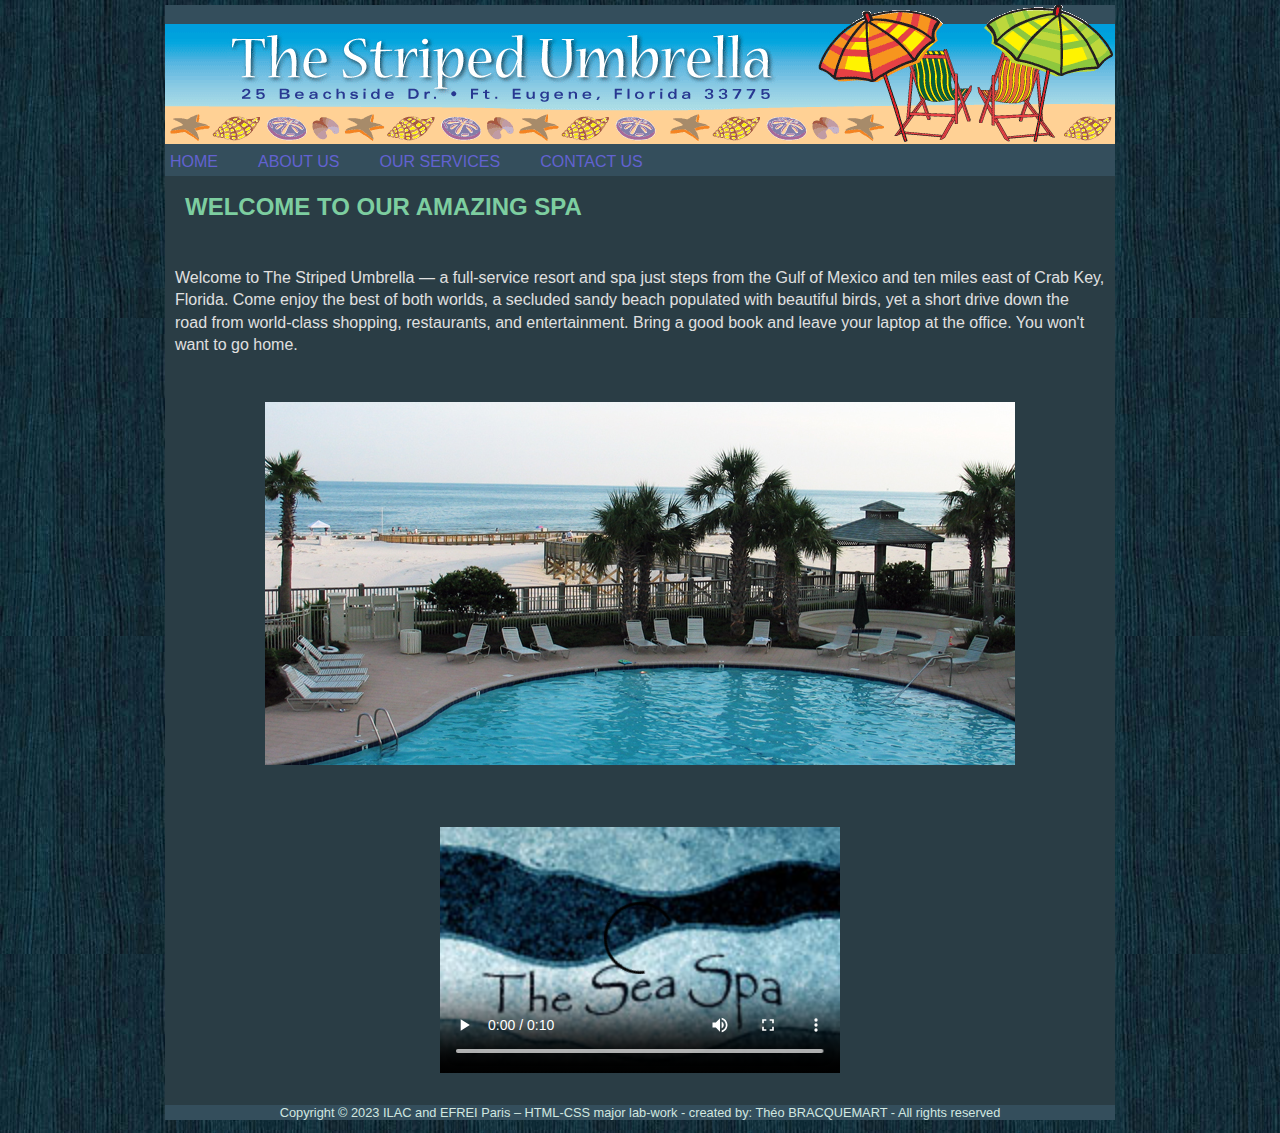
<file: index.html>
<!DOCTYPE html>
<html lang="en">
   <head>
      <meta charset="UTF-8" />
      <meta name="viewport" content="width=device-width, initial-scale=1.0" />
      <title>Home</title>
      <link rel="stylesheet" href="css/style.css" />
   </head>
   <body>
      <div class="container">
         <header>
            <img src="assets/images/su_banner.gif" alt="su_banner" />
            <nav id="main-nav">
               <ul>
                  <li><a href="index.html">Home</a></li>
                  <li><a href="about.html">About Us</a></li>
                  <li><a href="services.html">Our Services</a></li>
                  <li><a href="contact.html">Contact Us</a></li>
               </ul>
            </nav>
         </header>
         <main class="content">
            <h2>Welcome To Our Amazing Spa</h2>
            <br />
            <p>
               Welcome to The Striped Umbrella — a full-service resort and spa just steps from the
               Gulf of Mexico and ten miles east of Crab Key, Florida. Come enjoy the best of both
               worlds, a secluded sandy beach populated with beautiful birds, yet a short drive down
               the road from world-class shopping, restaurants, and entertainment. Bring a good book
               and leave your laptop at the office. You won't want to go home.
            </p>
            <br />
            <img class="img-center" src="assets/images/pool.jpg" alt="pool" />
            <br />
            <br />

            <video
               src="assets/media/w3schooldemo.mp4"
               controls
               width="400"
               poster="assets/images/sea_spa_logo.jpg"
            ></video>
         </main>

         <footer>
            <p>
               Copyright © 2023 ILAC and EFREI Paris – HTML-CSS major lab-work - created by: Théo
               BRACQUEMART - All rights reserved
            </p>
         </footer>
      </div>
   </body>
</html>
</file>
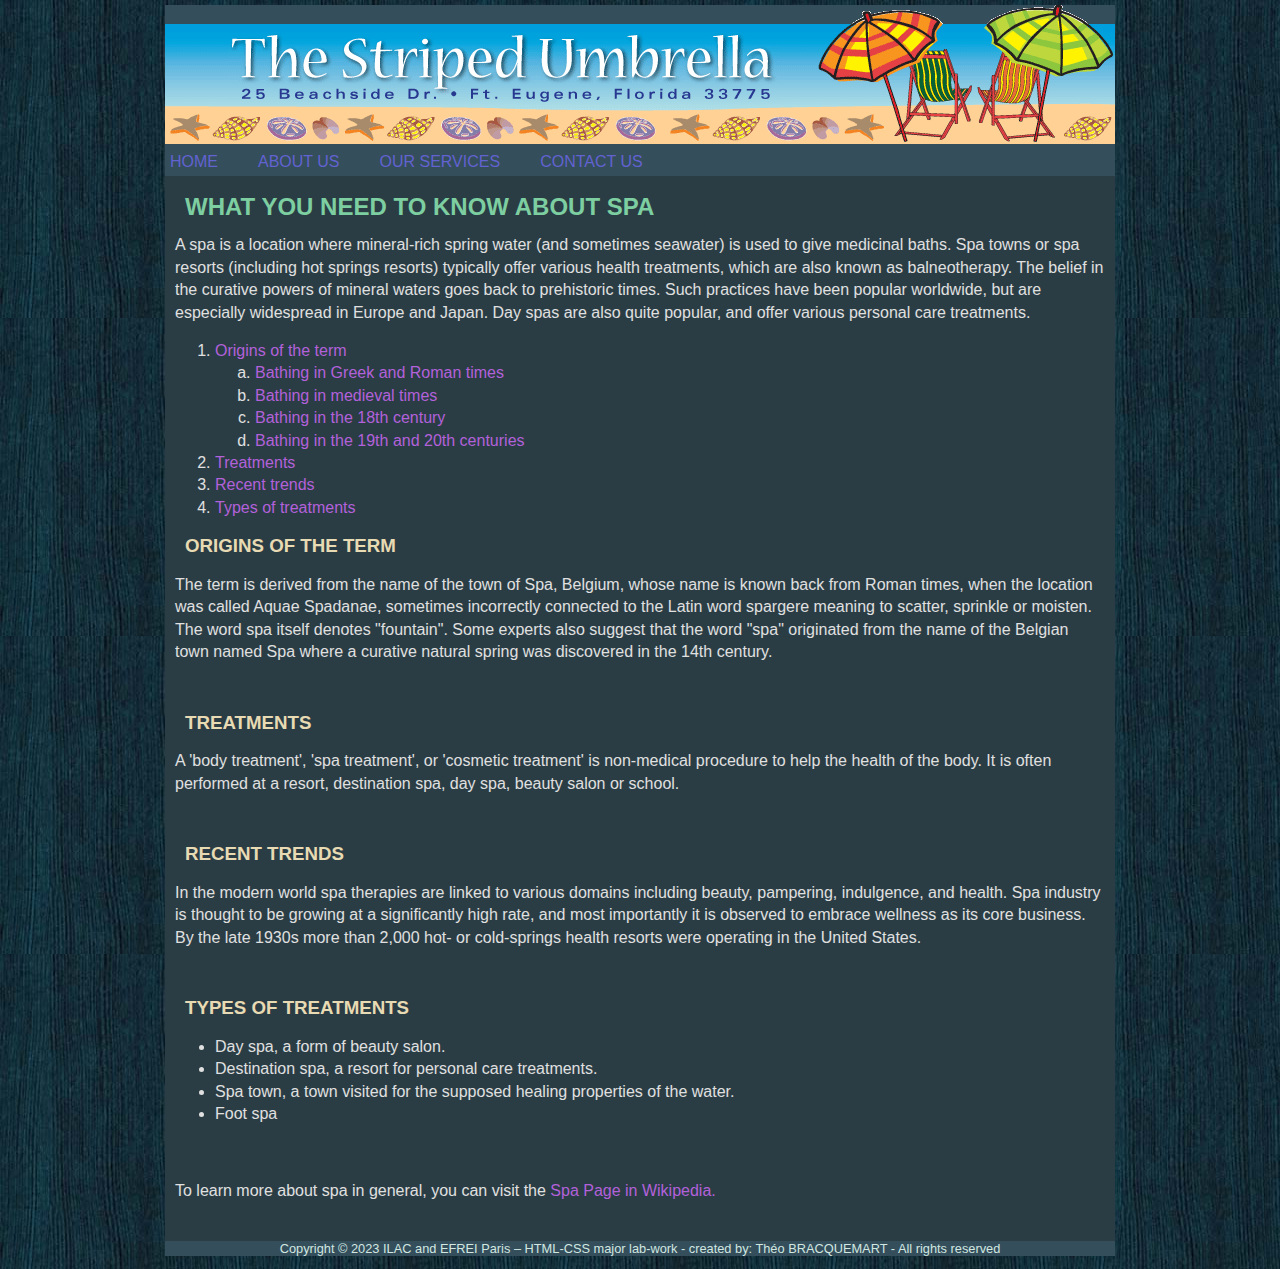
<file: about.html>
<!DOCTYPE html>
<html lang="en">
   <head>
      <meta charset="UTF-8" />
      <meta name="viewport" content="width=device-width, initial-scale=1.0" />
      <title>About</title>
      <link rel="stylesheet" href="css/style.css" />
   </head>
   <body>
      <div class="container">
         <header>
            <img src="assets/images/su_banner.gif" alt="su_banner" />
            <nav id="main-nav">
               <ul>
                  <li><a href="index.html">Home</a></li>
                  <li><a href="about.html">About Us</a></li>
                  <li><a href="services.html">Our Services</a></li>
                  <li><a href="contact.html">Contact Us</a></li>
               </ul>
            </nav>
         </header>
         <main class="content">
            <h2>What you need to know about Spa</h2>
            <p>
               A spa is a location where mineral-rich spring water (and sometimes seawater) is used
               to give medicinal baths. Spa towns or spa resorts (including hot springs resorts)
               typically offer various health treatments, which are also known as balneotherapy. The
               belief in the curative powers of mineral waters goes back to prehistoric times. Such
               practices have been popular worldwide, but are especially widespread in Europe and
               Japan. Day spas are also quite popular, and offer various personal care treatments.
            </p>
            <ol>
               <li>
                  <a href="https://en.wikipedia.org/wiki/Spa#Origins_of_the_term"
                     >Origins of the term</a
                  >
                  <ol type="a">
                     <li>
                        <a href="https://en.wikipedia.org/wiki/Spa#Bathing_in_Greek_and_Roman_times"
                           >Bathing in Greek and Roman times</a
                        >
                     </li>
                     <li>
                        <a href="https://en.wikipedia.org/wiki/Spa#Bathing_in_medieval_times"
                           >Bathing in medieval times</a
                        >
                     </li>
                     <li>
                        <a href="https://en.wikipedia.org/wiki/Spa#Bathing_in_the_18th_century"
                           >Bathing in the 18th century</a
                        >
                     </li>
                     <li>
                        <a
                           href="https://en.wikipedia.org/wiki/Spa#Bathing_in_the_19th_and_20th_centuries"
                        >
                           Bathing in the 19th and 20th centuries
                        </a>
                     </li>
                  </ol>
               </li>
               <li>
                  <a href="https://en.wikipedia.org/wiki/Spa#Treatments">Treatments</a>
               </li>
               <li>
                  <a href="https://en.wikipedia.org/wiki/Spa#Recent_trends">Recent trends</a>
               </li>
               <li>
                  <a href="https://en.wikipedia.org/wiki/Spa#Types_of_treatments">Types of treatments</a>
               </li>
            </ol>
            <h3>Origins of the term</h3>
            <p>
               The term is derived from the name of the town of Spa, Belgium, whose name is known
               back from Roman times, when the location was called Aquae Spadanae, sometimes
               incorrectly connected to the Latin word spargere meaning to scatter, sprinkle or
               moisten. The word spa itself denotes "fountain". Some experts also suggest that the
               word "spa" originated from the name of the Belgian town named Spa where a curative
               natural spring was discovered in the 14th century.
            </p>
            <br />
            <h3>Treatments</h3>
            <p>
               A 'body treatment', 'spa treatment', or 'cosmetic treatment' is non-medical procedure
               to help the health of the body. It is often performed at a resort, destination spa,
               day spa, beauty salon or school.
            </p>
            <br />
            <h3>Recent trends</h3>
            <p>
               In the modern world spa therapies are linked to various domains including beauty,
               pampering, indulgence, and health. Spa industry is thought to be growing at a
               significantly high rate, and most importantly it is observed to embrace wellness as
               its core business. By the late 1930s more than 2,000 hot- or cold-springs health
               resorts were operating in the United States.
            </p>
            <br />
            <h3>Types of treatments</h3>
            <ul>
               <li>Day spa, a form of beauty salon.</li>
               <li>Destination spa, a resort for personal care treatments.</li>
               <li>Spa town, a town visited for the supposed healing properties of the water.</li>
               <li>Foot spa</li>
            </ul>
            <br />
            <p>
               To learn more about spa in general, you can visit the
               <a href="https://en.wikipedia.org/wiki/Spa">Spa Page in Wikipedia.</a>
            </p>
         </main>
         <footer>
            <p>
               Copyright © 2023 ILAC and EFREI Paris – HTML-CSS major lab-work - created by: Théo
               BRACQUEMART - All rights reserved
            </p>
         </footer>
      </div>
   </body>
</html>
</file>
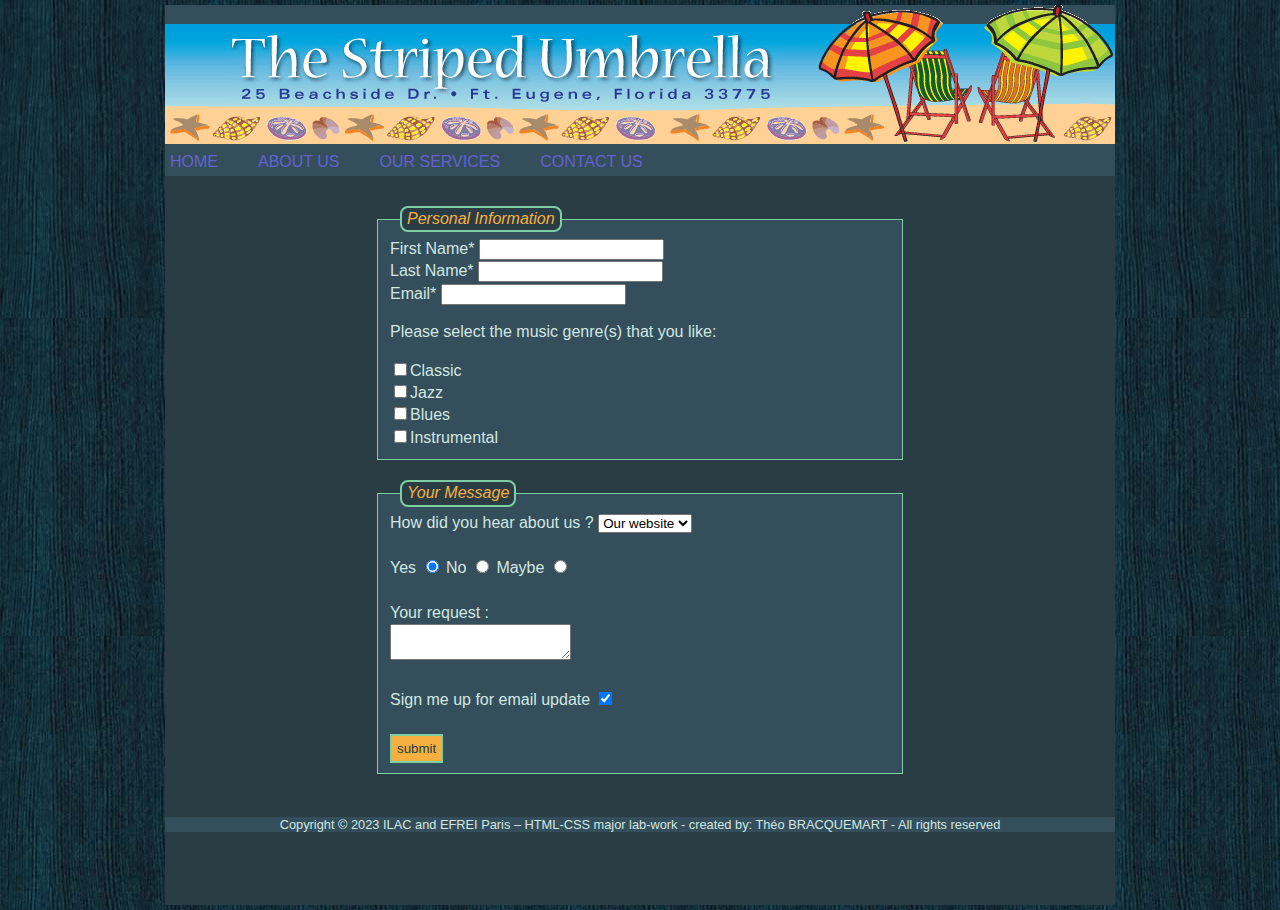
<file: contact.html>
<!DOCTYPE html>
<html lang="en">
   <head>
      <meta charset="UTF-8" />
      <meta name="viewport" content="width=device-width, initial-scale=1.0" />
      <title>About</title>
      <link rel="stylesheet" href="css/style.css" />
   </head>
   <body>
      <div class="container">
         <header>
            <img src="assets/images/su_banner.gif" alt="su_banner" />
            <nav id="main-nav">
               <ul>
                  <li><a href="index.html">Home</a></li>
                  <li><a href="about.html">About Us</a></li>
                  <li><a href="services.html">Our Services</a></li>
                  <li><a href="contact.html">Contact Us</a></li>
               </ul>
            </nav>
         </header>
         <main class="content">
            <form action="#"></form>
            <fieldset>
               <legend>Personal Information</legend>
               <label for="first_name">First Name*</label>
               <input type="text" name="user_first" id="first_name" maxlength="25" required />
               <br />
               <label for="last_name">Last Name*</label>
               <input type="text" name="user_last" id="last_name" maxlength="25" required />
               <br />
               <label for="email">Email*</label>
               <input type="email" name="user_mail" id="email" maxlength="35" required /><br />
               <p>Please select the music genre(s) that you like:</p>
               <input type="checkbox" name="classic" id="Classic" /><label for="Classic"
                  >Classic</label
               ><br />
               <input type="checkbox" name="jazz" id="Jazz" /><label for="Jazz">Jazz</label><br />
               <input type="checkbox" name="blues" id="Blues" /><label for="Blues">Blues</label
               ><br />
               <input type="checkbox" name="instrumental" id="Instrumental" /><label
                  for="Instrumental"
                  >Instrumental</label
               >
            </fieldset>
            <fieldset>
               <legend>Your Message</legend>
               <label for="hear">How did you hear about us ?</label>
               <select name="about" id="hear">
                  <option value="">Our website</option>
                  <option value="">Friends</option>
                  <option value="">Tv Adv</option>
                  <option value="">Other</option></select
               ><br />
               <br />
               <label for="Yes">Yes</label>
               <input type="radio" name="choice" id="Yes" checked />
               <label for="No">No</label>
               <input type="radio" name="choice" id="No" />
               <label for="Maybe">Maybe</label>
               <input type="radio" name="choice" id="Maybe" /><br /><br />
               <label for="request">Your request :</label><br />
               <textarea name="txt" id="request"></textarea><br /><br />
               <label for="email_update">Sign me up for email update</label>
               <input type="checkbox" name="sin_up" id="email_update" checked /><br /><br />
               <div class="button">
                  <button type="submit">submit</button>
               </div>
            </fieldset>
         </main>
         <footer>
            <p>
               Copyright © 2023 ILAC and EFREI Paris – HTML-CSS major lab-work - created by: Théo
               BRACQUEMART - All rights reserved
            </p>
         </footer>
      </div>
   </body>
</html>
</file>
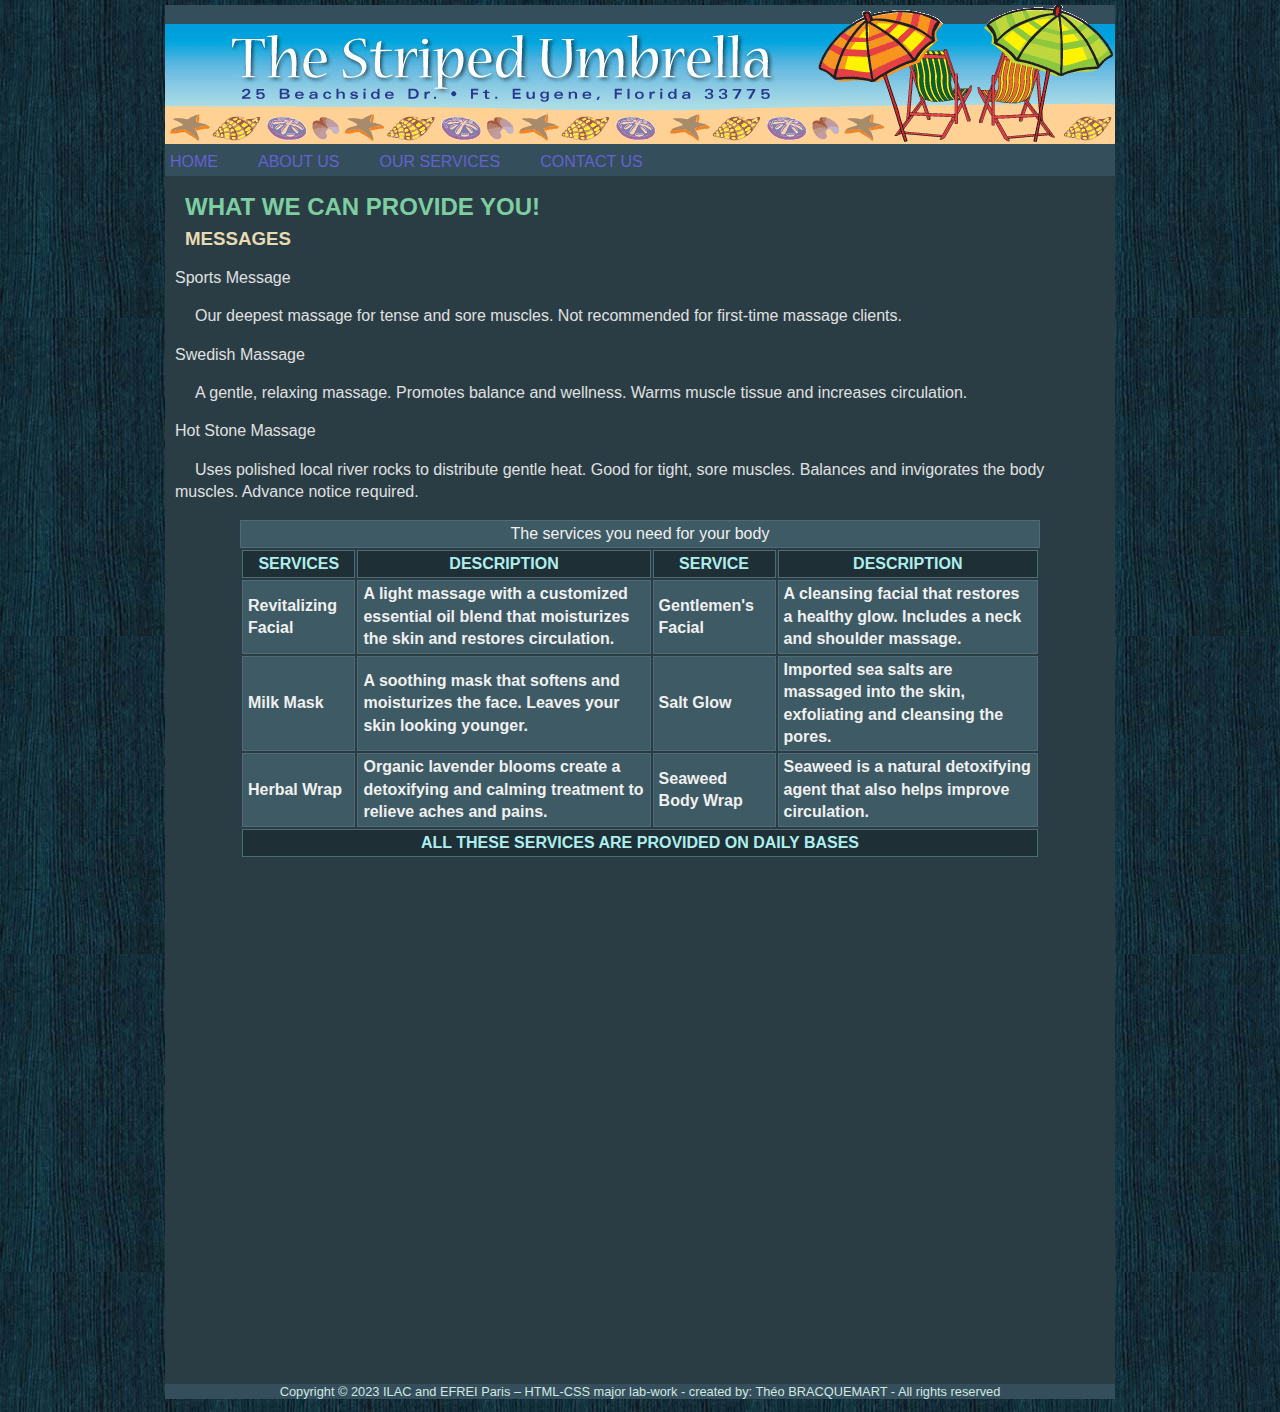
<file: services.html>
<!DOCTYPE html>
<html lang="en">
   <head>
      <meta charset="UTF-8" />
      <meta name="viewport" content="width=device-width, initial-scale=1.0" />
      <title>Services</title>
      <link rel="stylesheet" href="css/style.css" />
   </head>
   <body>
      <div class="container">
         <header>
            <img src="assets/images/su_banner.gif" alt="su_banner" />
            <nav id="main-nav">
               <ul>
                  <li><a href="index.html">Home</a></li>
                  <li><a href="about.html">About Us</a></li>
                  <li><a href="services.html">Our Services</a></li>
                  <li><a href="contact.html">Contact Us</a></li>
               </ul>
            </nav>
         </header>
         <main class="content">
            <h2>What we can provide you!</h2>
            <h3>Messages</h3>
            <p>Sports Message</p>
            <p class="indented">
               Our deepest massage for tense and sore muscles. Not recommended for first-time
               massage clients.
            </p>
            <p>Swedish Massage</p>
            <p class="indented">
               A gentle, relaxing massage. Promotes balance and wellness. Warms muscle tissue and
               increases circulation.
            </p>
            <p>Hot Stone Massage</p>
            <p class="indented">
               Uses polished local river rocks to distribute gentle heat. Good for tight, sore
               muscles. Balances and invigorates the body muscles. Advance notice required.
            </p>
            <table>
               <caption>
                  The services you need for your body
               </caption>
               <thead>
                  <tr>
                     <th>Services</th>
                     <th>Description</th>
                     <th>Service</th>
                     <th>Description</th>
                  </tr>
               </thead>
               <tbody>
                  <tr>
                     <td>Revitalizing Facial</td>
                     <td>
                        A light massage with a customized essential oil blend that moisturizes the
                        skin and restores circulation.
                     </td>
                     <td>Gentlemen's Facial</td>
                     <td>
                        A cleansing facial that restores a healthy glow. Includes a neck and
                        shoulder massage.
                     </td>
                  </tr>
                  <tr>
                     <td>Milk Mask</td>
                     <td>
                        A soothing mask that softens and moisturizes the face. Leaves your skin
                        looking younger.
                     </td>
                     <td>Salt Glow</td>
                     <td>
                        Imported sea salts are massaged into the skin, exfoliating and cleansing the
                        pores.
                     </td>
                  </tr>
                  <tr>
                     <td>Herbal Wrap</td>
                     <td>
                        Organic lavender blooms create a detoxifying and calming treatment to
                        relieve aches and pains.
                     </td>
                     <td>Seaweed Body Wrap</td>
                     <td>
                        Seaweed is a natural detoxifying agent that also helps improve circulation.
                     </td>
                  </tr>
               </tbody>
               <tfoot>
                  <tr>
                     <td colspan="4">All these services are provided on daily bases</td>
                  </tr>
               </tfoot>
            </table>
            <br />
            <iframe
               src="https://www.google.com/maps/embed?pb=!1m18!1m12!1m3!1d2885.8658109334706!2d-79.39233542434184!3d43.67176055123104!2m3!1f0!2f0!3f0!3m2!1i1024!2i768!4f13.1!3m3!1m2!1s0x882b2e0b64e1140d%3A0xd11156503e310196!2sSpa%20at%20Four%20Seasons%20Toronto!5e0!3m2!1sfr!2sca!4v1727271335761!5m2!1sfr!2sca"
               width="600"
               height="450"
               style="border: 0"
               allowfullscreen=""
               loading="lazy"
               referrerpolicy="no-referrer-when-downgrade"
            ></iframe>
         </main>
         <footer>
            <p>
               Copyright © 2023 ILAC and EFREI Paris – HTML-CSS major lab-work - created by: Théo
               BRACQUEMART - All rights reserved
            </p>
         </footer>
      </div>
   </body>
</html>
</file>
<file: css/style.css>
/*Q.2) a-b-c-d*/
body {
   color: #e0e0e0;
   background-image: url(../assets/images/dark-wood2.jpg);
   font-family: Arial, Verdana, sans-serif;
   margin: 0;
   display: block;
}

.indented {
   text-indent: 20px;
}

/*3. Style the <div> element with class “container” (it’s the main division that contains the entire HTML elements inside the body): a. The width value can be 950px You can also use max-width: 1300px or any other value (Up to you) but using 950px is better for this lab-work because the width of the banner image
b. 5px margin from top and bottom*/
.container {
   width: 950px;
   margin: 5px auto;
   background-color: #2a3d45;
   min-height: 100vh;
}

/*4. Style any element with class value of “content”, in other word target the class named “content”:
a. The line height (of the text) should be 1.4em
b. 10px padding to all the sides*/

.content {
   line-height: 1.4em;
   padding: 10px;
}

/*5. Style the “header, nav, and footer” elements to share the following:*/
header,
nav,
footer {
   background-color: #344e5c;
   color: #d1e7e0;
}

/*6. Style the unordered list element <ul> which is inside <nav> element (styling only a ul child of any nav element):*/
nav > ul {
   display: flex; /*Q7) a)*/
   margin: 0;
   padding: 5px;
   list-style: none;
}

/*7. Style the list items <li> of the main navigation (nav), or inside the nav element:*/

nav li {
   margin-right: 40px;
   text-transform: uppercase;
}

/*Q8) a-b-c-d*/

nav a:link {
   color: rgb(98, 98, 208);
}

nav a:visited {
   color: rgb(74, 136, 74);
}

nav a:hover {
   color: rgb(230, 104, 104);
}

nav a:active {
   color: rgb(109, 104, 104);
}

/*Q.9)*/

a {
   color: rgb(179, 97, 218);
   text-decoration: none;
}

/*Q.10*/
h1,
h2,
h3 {
   margin: 10px;
   text-transform: uppercase;
}

h1 {
   color: #f5b041;
}

h2 {
   color: #7dcea0;
}

h3 {
   color: #e8dab2;
}

/*Q.11*/
.img-center {
   display: block;
   margin: 5px auto;
   padding: 2px;
}

/*Q.12)*/
audio,
video {
   display: block;
   margin: 10px auto;
}

/*Q.13)*/

table {
   width: 800px;
   margin: 10px auto;
}

/*Q.14)*/

caption,
th,
td {
   border: 1px solid #4f6b75;
   padding: 2px 5px;
   background-color: #3e5a64;
   color: #f0f0f0;
}

/*Q.15)*/
th,
tfoot td {
   background-color: #1f2f36;
   color: #aeeeee;
   text-transform: uppercase;
}

/*Q.16)*/
td {
   font-weight: bold;
}

tfoot {
   text-align: center;
}

/*Q.17*/
footer {
   font-size: 80%;
   text-align: center;
}

/*Q.18)*/
iframe {
   display: block;
   margin: 10px auto;
}

/*Q.19)*/
fieldset {
   width: 500px;
   margin: 20px auto;
   border: 1px solid #7dcea0;
   background-color: #344e5c;
   color: #d1e7e0;
}

/*Q.20)*/
legend {
   font-style: italic;
   color: #f5b041;
   background-color: #2a3d45;
   margin: 0 10px;
   padding: 0 5px;
   border: 2px solid #7dcea0;
   border-radius: 8px;
}

/*Q.21)*/
button[type='submit'] {
   border: 2px solid #7dcea0;
   padding: 5px;
   background-color: #f5b041;
   color: #2a3d45;
   transition: background-color 0.3s ease;
}

/*Q.22*/
button[type='submit']:hover {
   color: #ffffff;
   background-color: #58b0a6;
   cursor: pointer;
}
</file>
